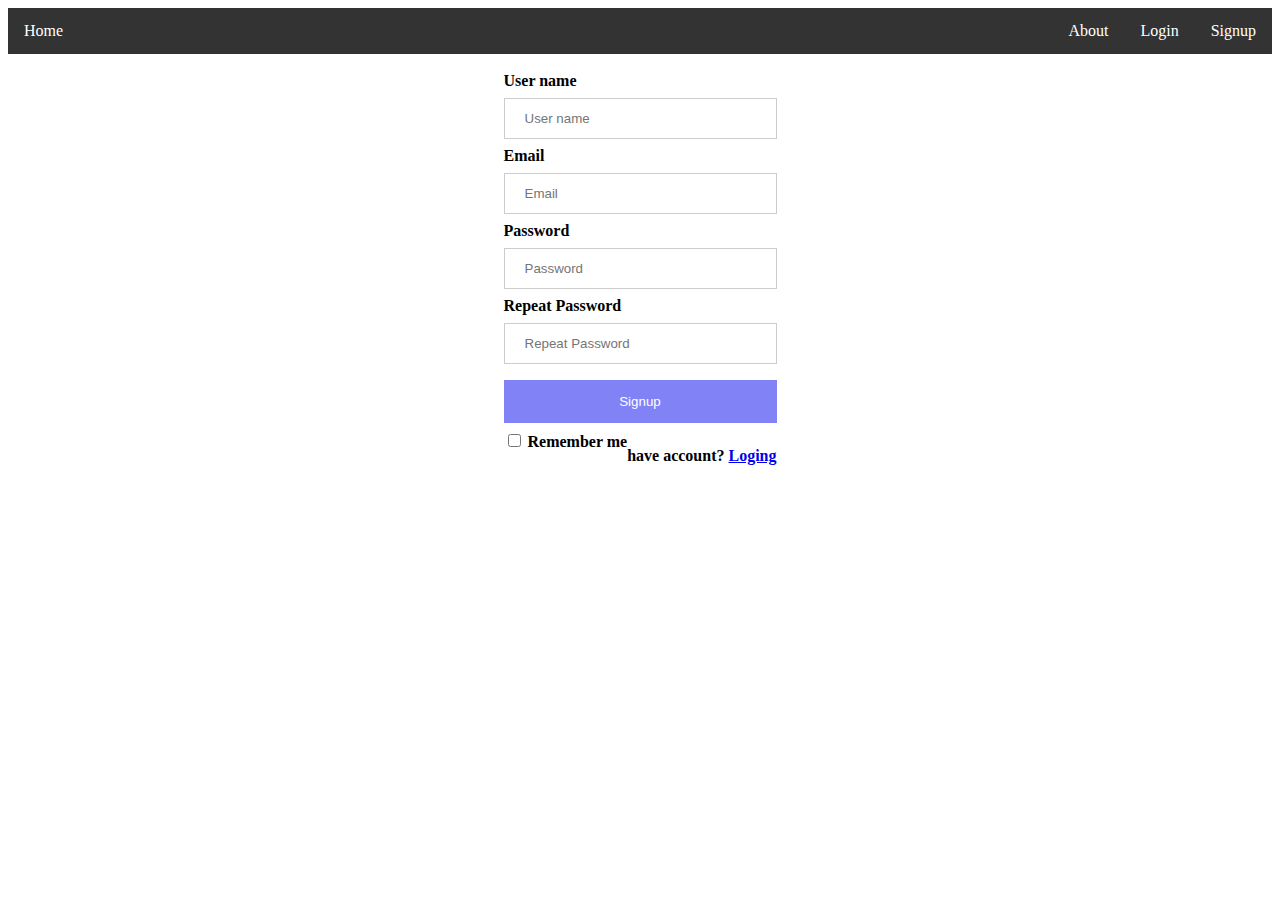
<file: index.html>
<!DOCTYPE html>
<html lang="en">
<head>
    <meta charset="UTF-8">
    <meta name="viewport" content="width=device-width, initial-scale=1.0">
    <title>Signup</title>
    <link rel="stylesheet" href="navbar.css">
    <style>
        input[type=email], input[type=password], input[type=text] {
            width: 100%;
            padding: 12px 20px;
            margin: 8px 0;
            display: inline-block;
            border: 1px solid #ccc;
            box-sizing: border-box;
          }
    
          .form-center {
            display:flex;
            justify-content: center;
            }
    
                button {
                    background-color: rgb(130, 130, 247);
                    color: white;
                    padding: 14px 20px;
                    margin: 8px 0;
                    border: none;
                    cursor: pointer;
                    width: 100%;
                    }
    
                button:hover {
                opacity: 0.8;
                }  
                
                p {
                    float: right;
                }
                    </style> 
        
</head>
<body>
    <ul>
        <li><a href="home.html">Home</a></li>
        <!--<li><a href="#news">News</a></li>-->
        <li style="float:right"><a href="index.html">Signup</a></li>
        <li style="float:right"><a href="loging.html">Login</a></li> 
        <li style="float:right"><a href="#">About</a></li>
      </ul><br/>
      

      <form action="" method=""> 
        <div class="form-center">    
       <div class="container"> 
        <label for="uname"><b>User name</b></label><br>
       <input type="text" name="uname" id="uname" placeholder="User name" > 
       <br> 
       
       <label for="email"><b>Email</b></label><br>
       <input type="email" name="email" id="email" placeholder="Email" > 
       <br>    
       <label for="password"><b>Password</b></label><br>
       <input type="password" name="pwd" id="pwd" placeholder="Password" >
       <br>

       <label for="prepeat"><b>Repeat Password</b></label><br>
       <input type="password" name="prepeat" id="prepeat" placeholder="Repeat Password" >
       <br>
       <button type="submit" name = "submit" >Signup</button> 
       <br>
       <input type="checkbox" value="T" > <b>Remember me </b>
       <p><b>have account? <a href="loging.html">Loging</a></b></p>
       </div>
        </div>

</body>
</html>
</file>
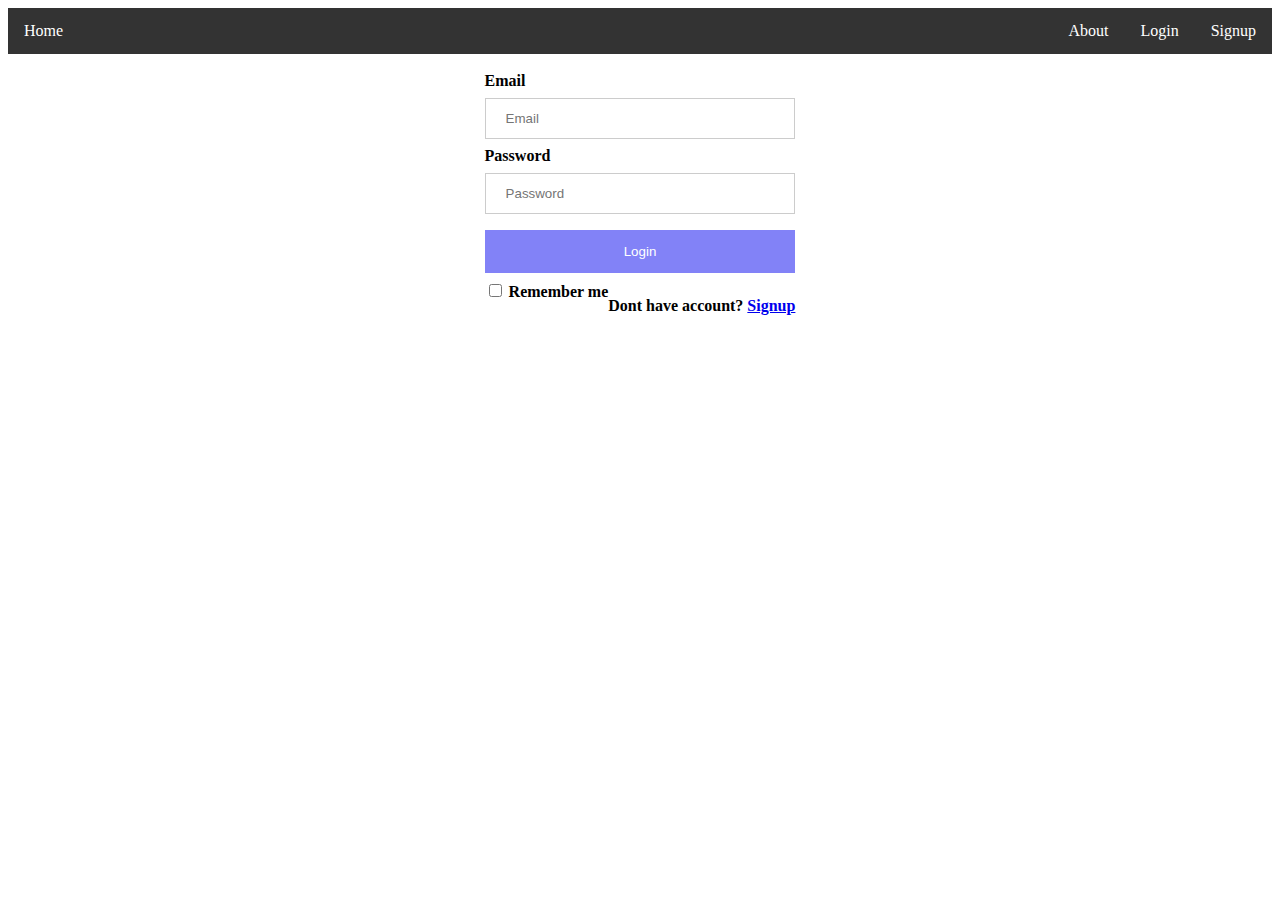
<file: loging.html>
<!DOCTYPE html>
<html lang="en">
<head>
    <meta charset="UTF-8">
    <meta name="viewport" content="width=device-width, initial-scale=1.0">
    <title>Loging</title>
    <link rel="stylesheet" href="navbar.css">
    <style>
    input[type=email], input[type=password] {
        width: 100%;
        padding: 12px 20px;
        margin: 8px 0;
        display: inline-block;
        border: 1px solid #ccc;
        box-sizing: border-box;
      }

      .form-center {
            display:flex;
            justify-content: center;
            }

            button {
                background-color: rgb(130, 130, 247);
                color: white;
                padding: 14px 20px;
                margin: 8px 0;
                border: none;
                cursor: pointer;
                width: 100%;
                }

            button:hover {
            opacity: 0.8;
            }  
            
            p {
                float: right;
            }
                </style> 
    
</head>
<body>
    <ul>
        <li><a href="home.html">Home</a></li>
        <!--<li><a href="#news">News</a></li>-->
        <li style="float:right"><a href="index.html">Signup</a></li>
        <li style="float:right"><a href="loging.html">Login</a></li> 
        <li style="float:right"><a href="#about">About</a></li>
          
      </ul>
      <br/>
      

    <form action="" method="">
     <div class="form-center">   
    <div class="container">  
    <label for="email"><b>Email</b></label><br>
    <input type="email" name="email" id="email" placeholder="Email" > 
    <br>    
    <label for="pwd"><b>Password</b></label><br>
    <input type="password" name="pwd" id="pwd" placeholder="Password" >
    <br>

    <button type="submit" name="submit" >Login</button> 
    <br>
    <input type="checkbox" value="T" > <b>Remember me </b>
    <p><b>Dont have account? <a href="index.html">Signup</a></b></p>
    </div>
    </div>
    
    </form>
</body>
</html>
</file>
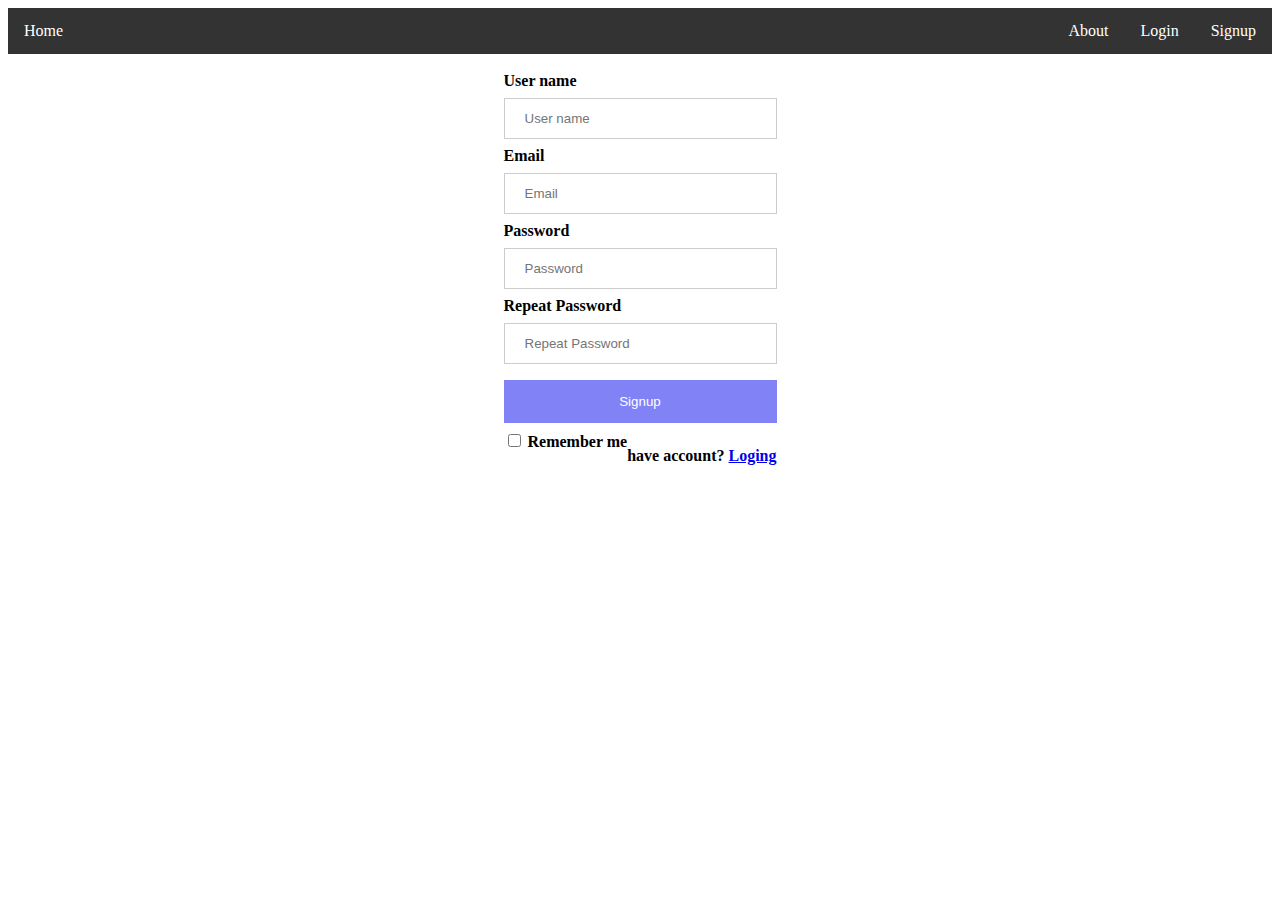
<file: signup.html>
<!DOCTYPE html>
<html lang="en">
<head>
    <meta charset="UTF-8">
    <meta name="viewport" content="width=device-width, initial-scale=1.0">
    <title>Signup</title>
    <link rel="stylesheet" href="navbar.css">
    <style>
        input[type=email], input[type=password], input[type=text] {
            width: 100%;
            padding: 12px 20px;
            margin: 8px 0;
            display: inline-block;
            border: 1px solid #ccc;
            box-sizing: border-box;
          }
    
          .form-center {
            display:flex;
            justify-content: center;
            }
    
                button {
                    background-color: rgb(130, 130, 247);
                    color: white;
                    padding: 14px 20px;
                    margin: 8px 0;
                    border: none;
                    cursor: pointer;
                    width: 100%;
                    }
    
                button:hover {
                opacity: 0.8;
                }  
                
                p {
                    float: right;
                }
                    </style> 
        
</head>
<body>
    <ul>
        <li><a href="home.html">Home</a></li>
        <!--<li><a href="#news">News</a></li>-->
        <li style="float:right"><a href="signup.html">Signup</a></li>
        <li style="float:right"><a href="loging.html">Login</a></li> 
        <li style="float:right"><a href="#">About</a></li>
      </ul><br/>
      

      <form action="signup.php" method="post"> 
        <div class="form-center">    
       <div class="container"> 
        <label for="uname"><b>User name</b></label><br>
       <input type="text" name="uname" id="uname" placeholder="User name" > 
       <br> 
       
       <label for="email"><b>Email</b></label><br>
       <input type="email" name="email" id="email" placeholder="Email" > 
       <br>    
       <label for="password"><b>Password</b></label><br>
       <input type="password" name="pwd" id="pwd" placeholder="Password" >
       <br>

       <label for="prepeat"><b>Repeat Password</b></label><br>
       <input type="password" name="prepeat" id="prepeat" placeholder="Repeat Password" >
       <br>
       <button type="submit" name = "submit" >Signup</button> 
       <br>
       <input type="checkbox" value="T" > <b>Remember me </b>
       <p><b>have account? <a href="loging.html">Loging</a></b></p>
       </div>
        </div>

</body>
</html>
</file>
<file: navbar.css>
ul {
    list-style-type: none;
    margin: 0;
    padding: 0;
    overflow: hidden;
    background-color: #333;
  }
  
  li {
    float: left;
  }
  
  li a {
    display: block;
    color: white;
    text-align: center;
    padding: 14px 16px;
    text-decoration: none;
  }
  
  li a:hover:not(.active) {
    background-color: #111;
  }
  
  .active {
    background-color: #04AA6D;
  }
</file>
